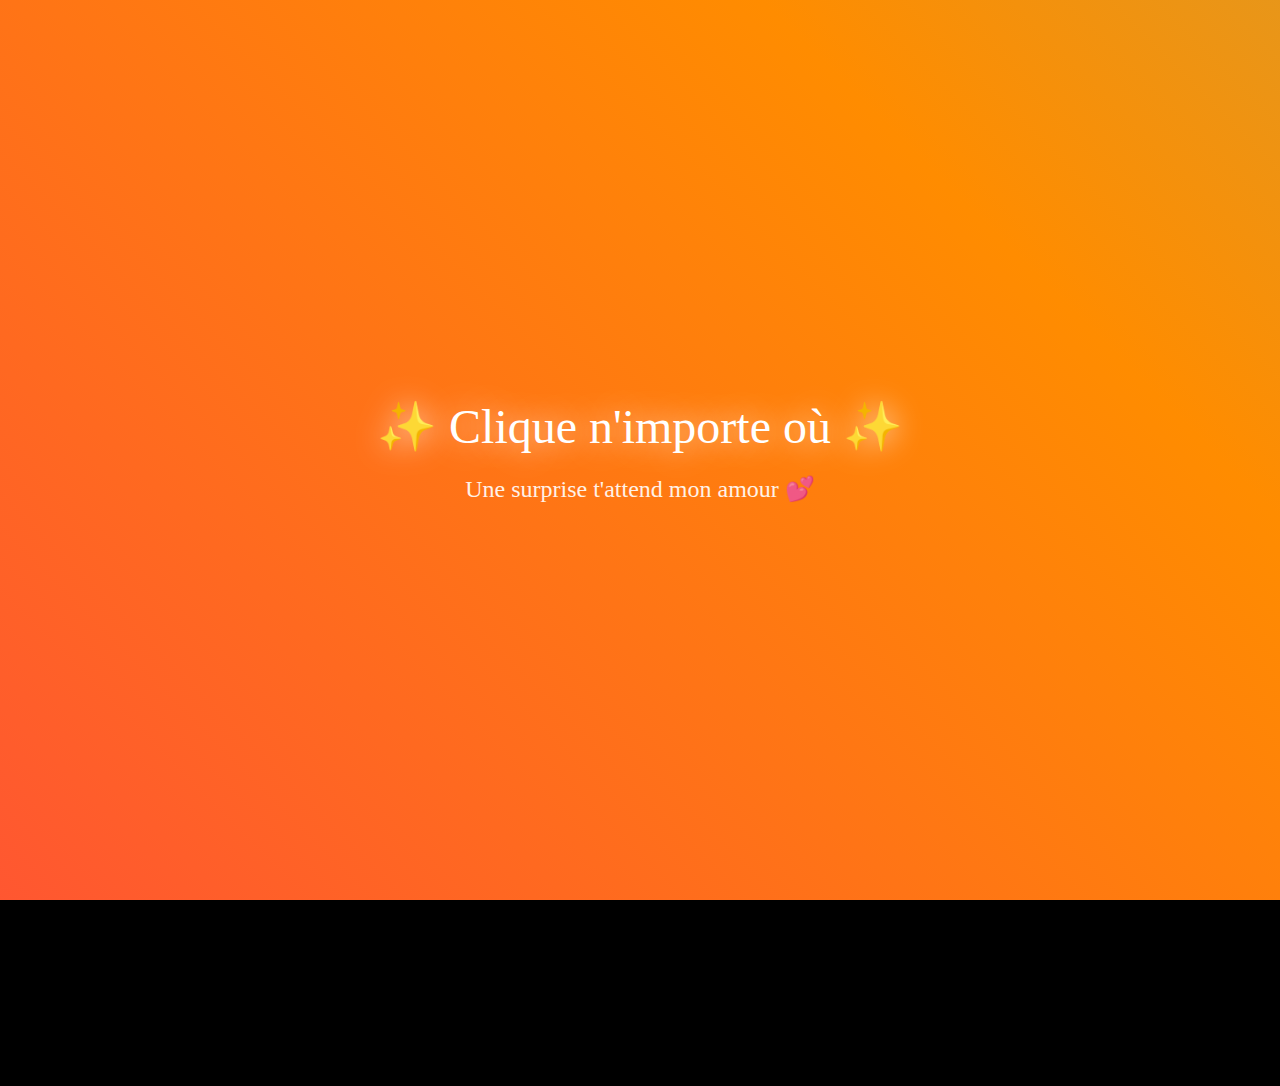
<file: index.html>
<!DOCTYPE html>
<html lang="fr">
<head>
    <meta charset="UTF-8">
    <meta name="viewport" content="width=device-width, initial-scale=1.0">
    <title>Pour Toi Mon Amour 💕</title>
    <style>
        * {
            margin: 0;
            padding: 0;
            box-sizing: border-box;
        }

        body {
            font-family: 'Georgia', serif;
            overflow: hidden;
            background: #000;
            height: 100vh;
            display: flex;
            align-items: center;
            justify-content: center;
        }

        .scene {
            position: relative;
            width: 100%;
            height: 100%;
        }

        /* Particules flottantes */
        .particle {
            position: absolute;
            width: 8px;
            height: 8px;
            background: radial-gradient(circle, #fff, transparent);
            border-radius: 50%;
            pointer-events: none;
            animation: float 6s infinite ease-in-out;
        }

        @keyframes float {
            0%, 100% { 
                transform: translateY(0) translateX(0) scale(1);
                opacity: 0;
            }
            10% { opacity: 1; }
            90% { opacity: 1; }
            50% { 
                transform: translateY(-100px) translateX(50px) scale(1.5);
            }
        }

        /* Écran d'intro */
        .intro-screen {
            position: fixed;
            top: 0;
            left: 0;
            width: 100%;
            height: 100%;
            background: linear-gradient(45deg, #ff0080, #ff8c00, #40e0d0);
            background-size: 400% 400%;
            animation: gradientShift 3s ease infinite;
            display: flex;
            flex-direction: column;
            align-items: center;
            justify-content: center;
            z-index: 1000;
            cursor: pointer;
        }

        @keyframes gradientShift {
            0% { background-position: 0% 50%; }
            50% { background-position: 100% 50%; }
            100% { background-position: 0% 50%; }
        }

        .intro-screen.hidden {
            animation: fadeOut 1s forwards;
        }

        @keyframes fadeOut {
            to {
                opacity: 0;
                visibility: hidden;
            }
        }

        .intro-text {
            font-size: 3em;
            color: white;
            text-shadow: 0 0 30px rgba(255,255,255,0.8);
            animation: pulse 1.5s infinite;
            margin-bottom: 20px;
        }

        .intro-subtitle {
            font-size: 1.5em;
            color: white;
            opacity: 0.9;
        }

        @keyframes pulse {
            0%, 100% { transform: scale(1); }
            50% { transform: scale(1.05); }
        }

        /* Contenu principal */
        .main-content {
            position: relative;
            z-index: 10;
            text-align: center;
            padding: 40px;
            opacity: 0;
            transform: scale(0.8);
        }

        .main-content.show {
            animation: appear 1.5s forwards 0.5s;
        }

        @keyframes appear {
            to {
                opacity: 1;
                transform: scale(1);
            }
        }

        /* Cœurs 3D flottants */
        .hearts-container {
            position: fixed;
            top: 0;
            left: 0;
            width: 100%;
            height: 100%;
            pointer-events: none;
        }

        .floating-heart {
            position: absolute;
            font-size: 40px;
            animation: floatHeart 8s infinite ease-in-out;
            filter: drop-shadow(0 0 10px rgba(255, 20, 147, 0.8));
        }

        @keyframes floatHeart {
            0% {
                transform: translateY(100vh) rotate(0deg) scale(0);
                opacity: 0;
            }
            10% {
                opacity: 1;
            }
            90% {
                opacity: 1;
            }
            100% {
                transform: translateY(-100px) rotate(360deg) scale(1.5);
                opacity: 0;
            }
        }

        /* Titre principal avec effet néon */
        .neon-title {
            font-size: 5em;
            font-weight: bold;
            color: #fff;
            text-shadow: 
                0 0 10px #fff,
                0 0 20px #fff,
                0 0 30px #ff0080,
                0 0 40px #ff0080,
                0 0 50px #ff0080,
                0 0 60px #ff0080,
                0 0 70px #ff0080;
            animation: flicker 2s infinite alternate;
            margin: 30px 0;
        }

        @keyframes flicker {
            0%, 18%, 22%, 25%, 53%, 57%, 100% {
                text-shadow: 
                    0 0 10px #fff,
                    0 0 20px #fff,
                    0 0 30px #ff0080,
                    0 0 40px #ff0080,
                    0 0 50px #ff0080,
                    0 0 60px #ff0080,
                    0 0 70px #ff0080;
            }
            20%, 24%, 55% {        
                text-shadow: none;
            }
        }

        /* Carte message avec effet glassmorphism */
        .message-card {
            background: rgba(255, 255, 255, 0.1);
            backdrop-filter: blur(10px);
            border-radius: 30px;
            padding: 50px;
            max-width: 700px;
            margin: 40px auto;
            border: 2px solid rgba(255, 255, 255, 0.2);
            box-shadow: 0 8px 32px 0 rgba(31, 38, 135, 0.37);
            animation: cardFloat 3s ease-in-out infinite;
        }

        @keyframes cardFloat {
            0%, 100% { transform: translateY(0px); }
            50% { transform: translateY(-20px); }
        }

        .message-text {
            font-size: 1.8em;
            color: white;
            line-height: 1.8;
            text-shadow: 0 2px 10px rgba(0,0,0,0.5);
        }

        /* Bouton interactif */
        .love-button {
            margin-top: 40px;
            padding: 20px 50px;
            font-size: 1.5em;
            background: linear-gradient(45deg, #ff0080, #ff8c00);
            border: none;
            border-radius: 50px;
            color: white;
            font-weight: bold;
            cursor: pointer;
            box-shadow: 0 10px 30px rgba(255, 0, 128, 0.5);
            transition: all 0.3s ease;
            animation: buttonPulse 2s infinite;
        }

        @keyframes buttonPulse {
            0%, 100% { transform: scale(1); }
            50% { transform: scale(1.05); box-shadow: 0 15px 40px rgba(255, 0, 128, 0.7); }
        }

        .love-button:hover {
            transform: scale(1.1) rotate(5deg);
            box-shadow: 0 15px 50px rgba(255, 0, 128, 0.8);
        }

        /* Feux d'artifice */
        .firework {
            position: absolute;
            width: 4px;
            height: 4px;
            background: white;
            border-radius: 50%;
            pointer-events: none;
        }

        /* Animation de rotation 3D du fond */
        @keyframes rotate3D {
            0% { transform: perspective(1000px) rotateY(0deg); }
            100% { transform: perspective(1000px) rotateY(360deg); }
        }

        .signature {
            font-size: 2em;
            color: white;
            margin-top: 40px;
            font-style: italic;
            text-shadow: 0 0 20px rgba(255, 255, 255, 0.5);
        }

        /* Étoiles du fond */
        .star {
            position: absolute;
            width: 2px;
            height: 2px;
            background: white;
            border-radius: 50%;
            animation: starTwinkle 3s infinite;
        }

        @keyframes starTwinkle {
            0%, 100% { opacity: 0.2; transform: scale(1); }
            50% { opacity: 1; transform: scale(1.5); }
        }

        .emoji-big {
            font-size: 100px;
            animation: spin 3s linear infinite;
            display: inline-block;
        }

        @keyframes spin {
            100% { transform: rotate(360deg); }
        }
    </style>
</head>
<body>
    <!-- Écran d'intro -->
    <div class="intro-screen" id="introScreen">
        <div class="intro-text">✨ Clique n'importe où ✨</div>
        <div class="intro-subtitle">Une surprise t'attend mon amour 💕</div>
    </div>

    <!-- Scène principale -->
    <div class="scene">
        <!-- Étoiles de fond -->
        <div id="starsContainer"></div>
        
        <!-- Cœurs flottants -->
        <div class="hearts-container" id="heartsContainer"></div>
        
        <!-- Particules -->
        <div id="particlesContainer"></div>

        <!-- Contenu principal -->
        <div class="main-content" id="mainContent">
            <div class="emoji-big">🎂</div>
            <h1 class="neon-title">JOYEUX ANNIVERSAIRE</h1>
            
            <div class="message-card">
                <div class="message-text">
                    Mon bébé d'amour 💖<br><br>
                    Aujourd'hui est LE jour le plus spécial de l'année !<br>
                    Le jour où mon monde est devenu plus lumineux.<br><br>
                    Tu es ma princesse, mon étoile, mon tout.<br>
                    Chaque battement de mon cœur porte ton nom.<br><br>
                    Je t'aime plus que l'infini ♾️<br>
                    Aujourd'hui et pour toujours ! ✨
                </div>
            </div>

            <button class="love-button" onclick="createFireworks()">
                💕 Clique ici mon amour 💕
            </button>

            <div class="signature">
                Avec tout mon amour éternel 🌹
            </div>
        </div>
    </div>

    <script>
        // Écran d'intro
        const introScreen = document.getElementById('introScreen');
        const mainContent = document.getElementById('mainContent');

        introScreen.addEventListener('click', () => {
            introScreen.classList.add('hidden');
            setTimeout(() => {
                mainContent.classList.add('show');
                startAnimations();
            }, 500);
        });

        function startAnimations() {
            createStars();
            createParticles();
            floatingHearts();
        }

        // Créer des étoiles
        function createStars() {
            const container = document.getElementById('starsContainer');
            for (let i = 0; i < 200; i++) {
                const star = document.createElement('div');
                star.className = 'star';
                star.style.left = Math.random() * 100 + '%';
                star.style.top = Math.random() * 100 + '%';
                star.style.animationDelay = Math.random() * 3 + 's';
                container.appendChild(star);
            }
        }

        // Créer des particules
        function createParticles() {
            const container = document.getElementById('particlesContainer');
            setInterval(() => {
                const particle = document.createElement('div');
                particle.className = 'particle';
                particle.style.left = Math.random() * 100 + '%';
                particle.style.bottom = '-10px';
                particle.style.animationDelay = '0s';
                const hue = Math.random() * 360;
                particle.style.background = `radial-gradient(circle, hsl(${hue}, 100%, 70%), transparent)`;
                container.appendChild(particle);
                
                setTimeout(() => particle.remove(), 6000);
            }, 300);
        }

        // Cœurs flottants
        function floatingHearts() {
            const container = document.getElementById('heartsContainer');
            setInterval(() => {
                const heart = document.createElement('div');
                heart.className = 'floating-heart';
                heart.textContent = ['❤️', '💕', '💖', '💗', '💓', '💝'][Math.floor(Math.random() * 6)];
                heart.style.left = Math.random() * 100 + '%';
                heart.style.animationDuration = (Math.random() * 4 + 6) + 's';
                heart.style.animationDelay = '0s';
                container.appendChild(heart);
                
                setTimeout(() => heart.remove(), 8000);
            }, 800);
        }

        // Feux d'artifice
        function createFireworks() {
            const colors = ['#ff0080', '#ff8c00', '#40e0d0', '#ffd700', '#ff1493', '#00ff00'];
            
            for (let i = 0; i < 5; i++) {
                setTimeout(() => {
                    const centerX = Math.random() * window.innerWidth;
                    const centerY = Math.random() * window.innerHeight * 0.5;
                    
                    for (let j = 0; j < 30; j++) {
                        const firework = document.createElement('div');
                        firework.className = 'firework';
                        firework.style.left = centerX + 'px';
                        firework.style.top = centerY + 'px';
                        firework.style.background = colors[Math.floor(Math.random() * colors.length)];
                        document.body.appendChild(firework);
                        
                        const angle = (Math.PI * 2 * j) / 30;
                        const velocity = Math.random() * 200 + 100;
                        const vx = Math.cos(angle) * velocity;
                        const vy = Math.sin(angle) * velocity;
                        
                        let x = centerX;
                        let y = centerY;
                        let opacity = 1;
                        
                        const animate = () => {
                            x += vx * 0.02;
                            y += vy * 0.02;
                            opacity -= 0.02;
                            
                            firework.style.left = x + 'px';
                            firework.style.top = y + 'px';
                            firework.style.opacity = opacity;
                            
                            if (opacity > 0) {
                                requestAnimationFrame(animate);
                            } else {
                                firework.remove();
                            }
                        };
                        
                        animate();
                    }
                }, i * 300);
            }
        }
    </script>
</body>
</html>
</file>
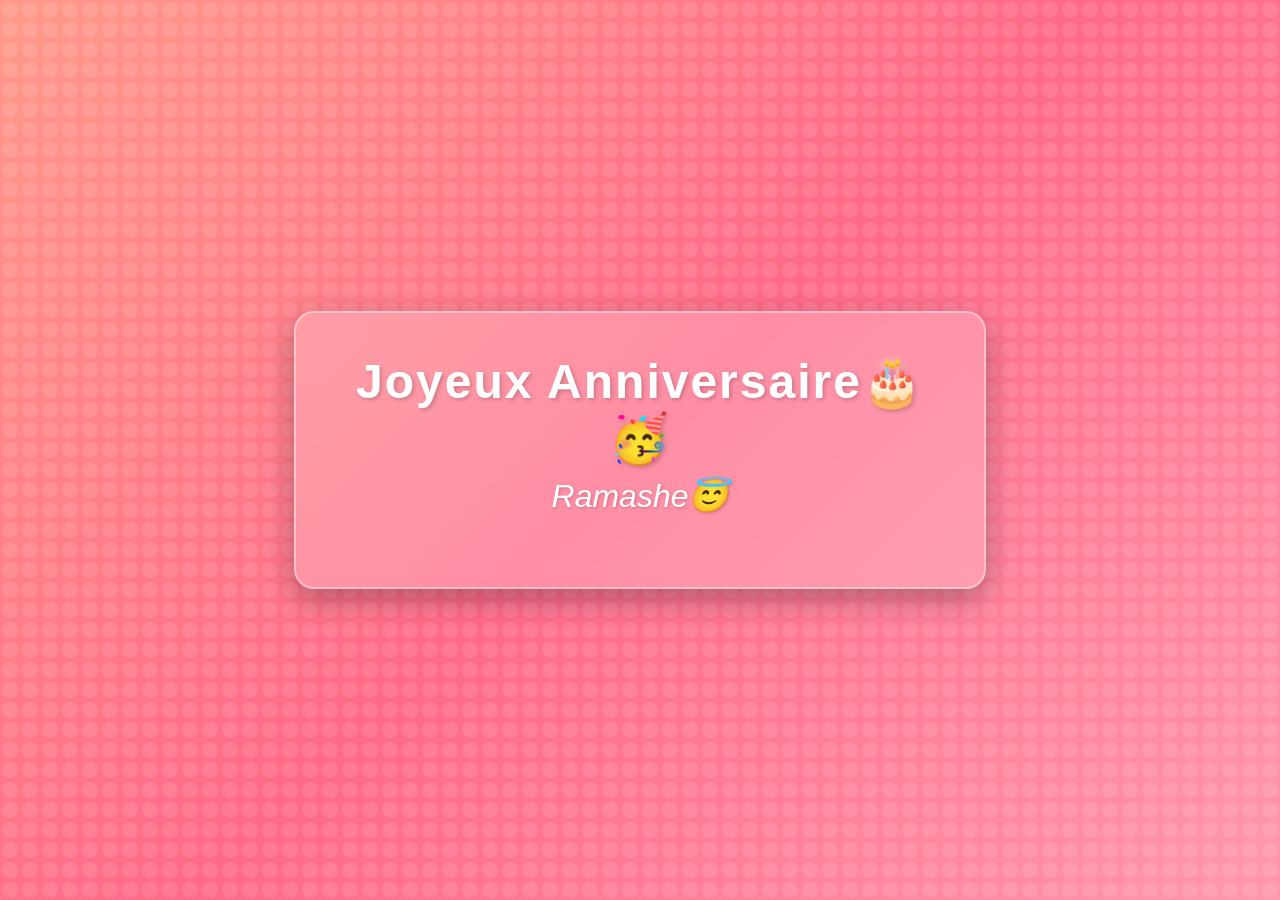
<file: v.html>
<!DOCTYPE html>
<html lang="fr">
<head>
    <meta charset="UTF-8">
    <meta name="viewport" content="width=device-width, initial-scale=1.0">
    <title>Ramashe😇!</title>
    <style>
        body {
            background: linear-gradient(135deg, #ff9a8b, #ff6a88, #ff99ac);
            font-family: 'Arial', sans-serif;
            color: white;
            display: flex;
            justify-content: center;
            align-items: center;
            height: 100vh;
            margin: 0;
            overflow: hidden;
            animation: fade-in 2s ease-in;
        }

        @keyframes fade-in {
            from { opacity: 0; }
            to { opacity: 1; }
        }

        .carte-anniversaire {
            text-align: center;
            padding: 40px 60px;
            background: rgba(255, 255, 255, 0.2);
            border-radius: 20px;
            box-shadow: 0 10px 30px rgba(0, 0, 0, 0.3);
            backdrop-filter: blur(10px);
            border: 2px solid rgba(255, 255, 255, 0.4);
            animation: scale-up 1.5s ease-out;
        }

        @keyframes scale-up {
            from { transform: scale(0.5); opacity: 0; }
            to { transform: scale(1); opacity: 1; }
        }

        h1 {
            font-size: 3em;
            margin: 0;
            text-shadow: 2px 2px 4px rgba(0, 0, 0, 0.2);
            letter-spacing: 2px;
        }

        p {
            font-size: 2em;
            font-style: italic;
            margin-top: 10px;
            text-shadow: 1px 1px 3px rgba(0, 0, 0, 0.2);
        }

        /* Effet de particules pour un fond plus festif */
        body::after {
            content: "";
            position: absolute;
            top: 0;
            left: 0;
            width: 100%;
            height: 100%;
            background-image: url('data:image/svg+xml;charset=UTF-8,<svg width="10" height="10" viewBox="0 0 10 10" xmlns="http://www.w3.org/2000/svg"><circle cx="5" cy="5" r="4" fill="white" opacity="0.1" /></svg>');
            background-size: 20px 20px;
            animation: move-background 0.5s linear infinite;
            z-index: -1;
        }

        @keyframes move-background {
            from { background-position: 0 0; }
            to { background-position: 200px 200px; }
        }
    </style>
</head>
<body>
    <div class="carte-anniversaire">
        <h1>Joyeux Anniversaire🎂</h1>
        <h1>🥳</h1>
        <p>Ramashe😇</p>
    </div>
</body>
</html>
</file>
